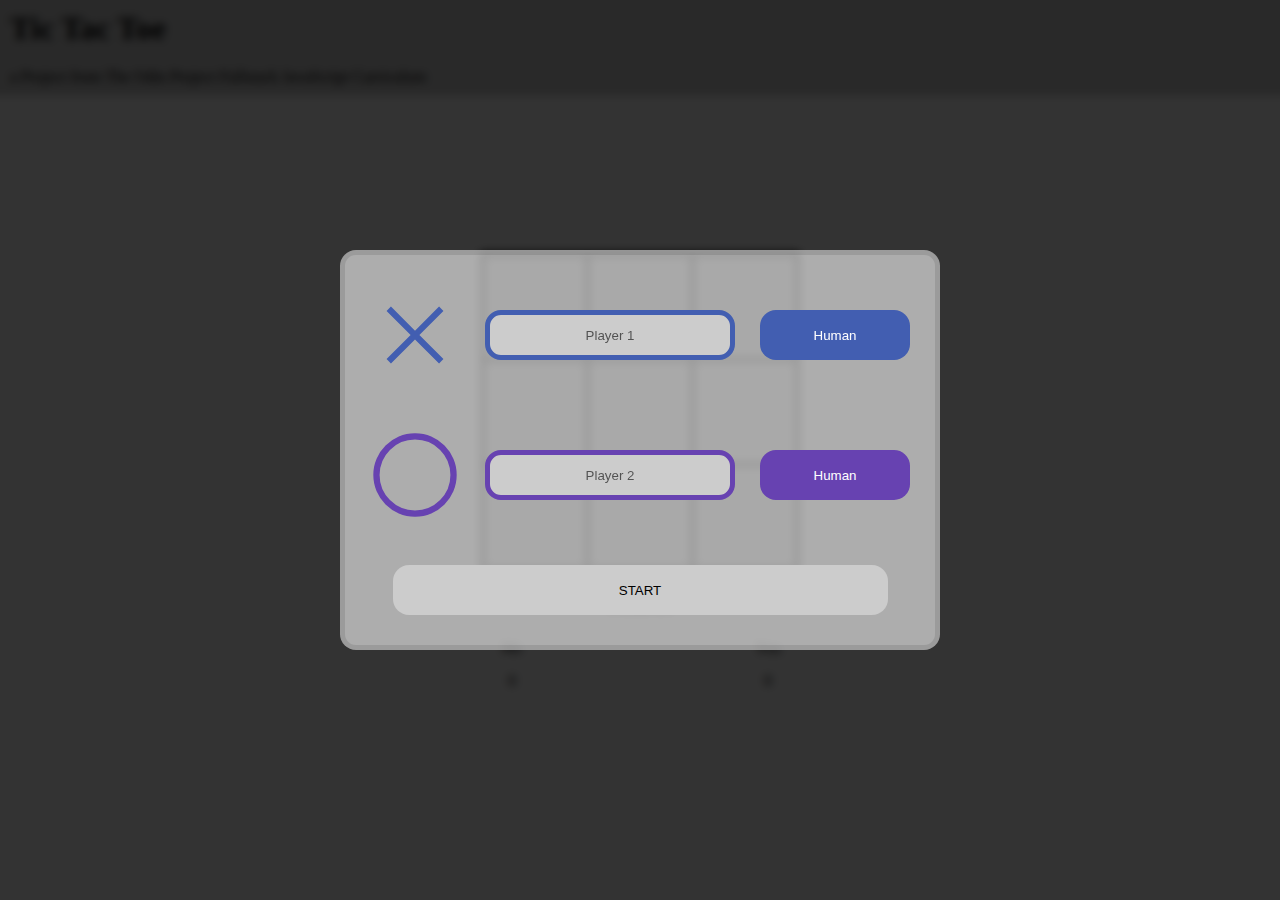
<file: index.html>
<!DOCTYPE html>
<html lang="en">
<head>
    <meta charset="UTF-8">
    <meta http-equiv="X-UA-Compatible" content="IE=edge">
    <meta name="viewport" content="width=device-width, initial-scale=1.0">
    <link rel="stylesheet" href="https://fonts.googleapis.com/css2?family=Material+Symbols+Outlined:opsz,wght,FILL,GRAD@48,400,0,0" />
    <link rel="stylesheet" href="style.css">
    <script src="script.js" defer></script>
    <title>Tic Tac Toe (by myself)</title>
</head>
<body>
    <header>
        <h1>Tic Tac Toe</h1>
        <span id="subheading">a Project from The Odin Project Fullstack JavaScript Curriculum</span>
    </header>

    <div id="main">
        <div id="field"></div>
        <div id="scoreboard">
            <h2>Scores</h2>
            <div id="player1-score-container">
                <span id="scoreboard-player1-name">Me</span>
                <span id="player1-score">0</span>
            </div>
            <div id="player2-score-container">
                <span id="scoreboard-player2-name">You</span>
                <span id="player2-score">0</span>
            </div>
        </div>
    </div>

    <div id="round-result-background" class="hidden">
        <span id="result-text">text</span>
        <button id="new-round-button">Play again</button>
    </div>

    <div id="game-form-background">
        <form id="game-form">
            <label for="player1-name">
                <div class="material-symbols-outlined">close</div>
                <input type="text" id="player1-name" placeholder="Player 1"/>
                <button class="player-ai-button" data-difficulty="0">Human</button>
            </label>
            <label for="player2-name">
                <div class="material-symbols-outlined">circle</div>
                <input type="text" id="player2-name" placeholder="Player 2"/>
                <button class="player-ai-button" data-difficulty="0">Human</button>
            </label>
            <button type="submit" form="game-form" id="start-game">START</button>
        </form>
    </div>
</body>
</html>
</file>
<file: style.css>
:root{
    --grid-gap: 5px
}

*{
    box-sizing: border-box;
}

body{
    margin: 0;
    display: grid;
}

header{
    background-color: #ccc;
    padding: 10px;
}

header > h1{
    margin-top: 0;
}

#main{
    width: 100vw;
    height: 85vh;
    display: flex;
    flex-direction: column;
    justify-content: center;
    align-items: center;
}

#main > #field{

    display: grid;
    grid-template-columns: repeat(3, 1fr);
    gap: var(--grid-gap);
    background-color: #000;
    border: var(--grid-gap) solid black;
    justify-items: center;
    align-items: center;
}

#field > div[data-cellindex]{
    background-color: #ccc;
    font-size: 100px;
    width: 100px;
    height: 100px;
    display: flex;
    justify-content: center;
    align-items: center;
    user-select: none;
}

#main > #scoreboard{
    display: grid;
    grid-template: repeat(2, 1fr) / repeat(2, 1fr);
    width: 40%;
    justify-items: center;
    align-items: center;
}

#scoreboard > h2{
    grid-column: 1 / -1;
}

#player1-score-container,
#player2-score-container{
    width: 100%;
    height: 100%;
    display: grid;
    grid-template-rows: repeat(2, 1fr);
    justify-content: center;
    justify-items: center;
}



.hidden{
    display: none !important;
}

#round-result-background{
    width: 100vw;
    height: 100vh;
    top: 0;
    left: 0;
    position: absolute;
    background-color: rgba(0, 0, 0, 0.8);
    color: white;
    display: flex;
    flex-direction: column;
    justify-content: center;
    align-items: center;
}

#round-result-background > *{
    margin: 2rem;
}


#game-form-background{
    position: absolute;
    top: 0;
    left: 0;
    height: 100vh;
    width: 100vw;
    background-color: rgba(0, 0, 0, 0.8);
    backdrop-filter: blur(4px);
    color: white;
    display: flex;
    justify-content: center;
    align-items: center;
}

#game-form-background > #game-form{
    height: 400px;
    width: 600px;
    background-color: rgba(256, 256, 256, 0.6);
    border-radius: 1rem;
    border: 5px solid rgba(0, 0, 0, .1);
    padding: 20px;
    display: grid;
    gap: calc(var(--grid-gap)*4);
}

#game-form > label{
    display: grid;
    grid-template: 1fr / 1fr repeat(2, 3fr);
    gap: calc(var(--grid-gap)*4);
    justify-items: center;
    align-items: center;
    justify-content: center;
}

#game-form > label > input{
    height: 50px;
    width: 250px;

}

#game-form > label > div{
    font-size: 100px;
}

button,
input
{
    width: 150px;
    height: 50px;
    background-color: #ccc;
    border: none;
    border-radius: 1rem;
}

#game-form > label > button.player-ai-button{
    color: white;
}

#game-form > label > input{
    text-align: center;
}
#game-form > label > input::placeholder{
    opacity: .6;
    color: black;
    text-align: center;
}

#game-form > label:nth-child(1) > button.player-ai-button{
    background-color: rgb(66, 94, 177);
}
#game-form > label:nth-child(1) > input#player1-name{
    border: 5px solid rgb(66, 94, 177);
}
#game-form > label:nth-child(1) > div{
    color: rgb(66, 94, 177);
}


#game-form > label:nth-child(2) > button.player-ai-button{
    background-color: rgb(103, 66, 177);
}
#game-form > label:nth-child(2) > input#player2-name{
    border: 5px solid rgb(103, 66, 177);
}
#game-form > label:nth-child(2) > div{
    color: rgb(103, 66, 177);
}

#game-form > button{
    background-color: #ccc;
    border: none;
    width: 90%;
    border-radius: 1rem;
    justify-self: center;
    align-self: center;
}

#game-form > button:hover{
    background-color: rgb(66, 177, 121);
}

.input-is-empty{
    border: 5px solid rgb(177, 66, 66) !important;
}
</file>
